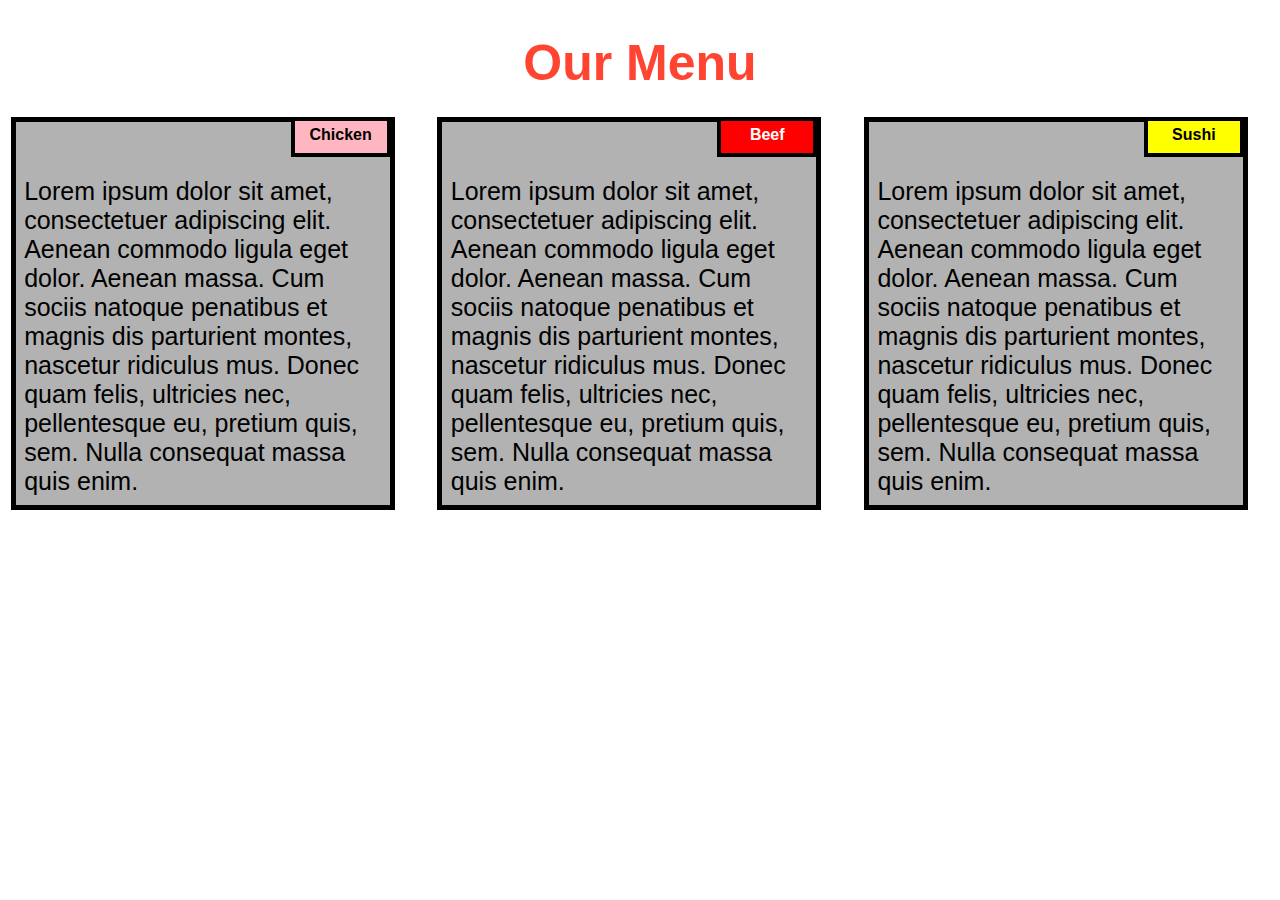
<file: Coursera_HTML_CSS_JS/module2/index.html>
<!DOCTYPE html>
<html>
<head>

<title>Responsive Layout</title>
<meta name="viewport" content="width=device-width, initial-scale=1">
<link rel="stylesheet" type="text/css" href="style.css">

</head>
<body>
<h1>Our Menu</h1>



  <div class="col-lg-4 col-md-6 col-sm-12">
  	<div class="box">
  		<p class="content-name name1">Chicken</p>
  		<p class="content">Lorem ipsum dolor sit amet, consectetuer adipiscing elit. Aenean commodo ligula eget dolor. Aenean massa. Cum sociis natoque penatibus et magnis dis parturient montes, nascetur ridiculus mus. Donec quam felis, ultricies nec, pellentesque eu, pretium quis, sem. Nulla consequat massa quis enim.</p>
  	</div>
  </div>

  <div class="col-lg-4 col-md-6 col-sm-12">
  	<div class="box">
   		<p class="content-name name2">Beef</p>
   		<p class="content">Lorem ipsum dolor sit amet, consectetuer adipiscing elit. Aenean commodo ligula eget dolor. Aenean massa. Cum sociis natoque penatibus et magnis dis parturient montes, nascetur ridiculus mus. Donec quam felis, ultricies nec, pellentesque eu, pretium quis, sem. Nulla consequat massa quis enim.</p>
  	</div>
  </div>

  <div class="col-lg-4 col-md-12 col-sm-12">
  	<div class="box">
  		<p class="content-name name3">Sushi</p>
  		<p class="content">Lorem ipsum dolor sit amet, consectetuer adipiscing elit. Aenean commodo ligula eget dolor. Aenean massa. Cum sociis natoque penatibus et magnis dis parturient montes, nascetur ridiculus mus. Donec quam felis, ultricies nec, pellentesque eu, pretium quis, sem. Nulla consequat massa quis enim.</p>
  	</div>	
  </div>

</body>
</html>
</file>
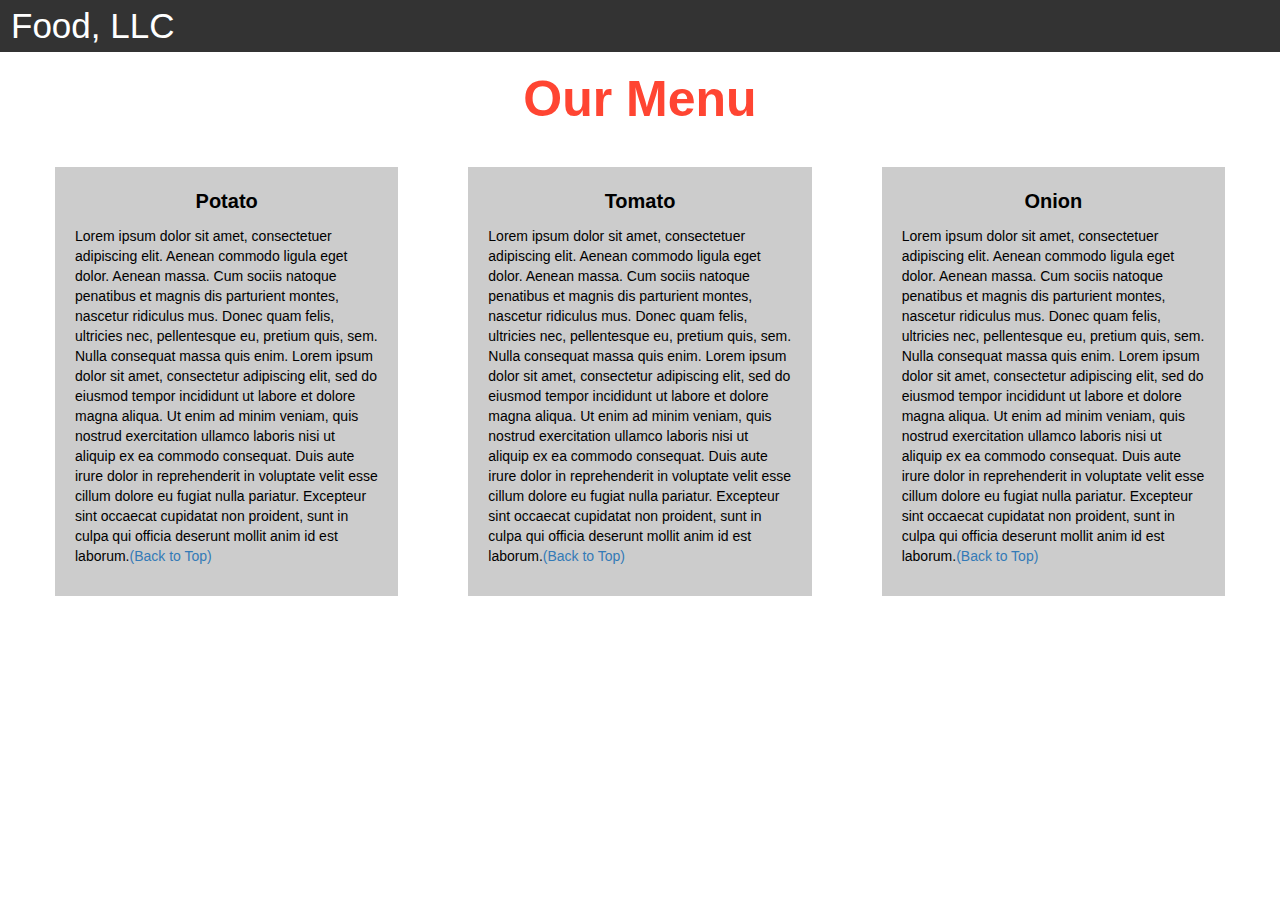
<file: Coursera_HTML_CSS_JS/module3/index.html>
<!DOCTYPE html>
<html>
<head>

<title>Module 3</title>

  <meta name="viewport" content="width=device-width, initial-scale=1">
  <link rel="stylesheet" href="https://maxcdn.bootstrapcdn.com/bootstrap/3.3.7/css/bootstrap.min.css">
  <script src="https://ajax.googleapis.com/ajax/libs/jquery/3.3.1/jquery.min.js"></script>
  <script src="https://maxcdn.bootstrapcdn.com/bootstrap/3.3.7/js/bootstrap.min.js"></script>

</head>

<meta name="viewport" content="width=device-width, initial-scale=1">
<link rel="stylesheet" type="text/css" href="style.css">



<body>


<nav class="navbar" id="top">
  <div class="container-fluid">

    <div class="navbar-header">
      <button type="button" class="navbar-toggle" data-toggle="collapse" data-target="#myNavbar">
        <span class="icon-bar"></span>
        <span class="icon-bar"></span>
        <span class="icon-bar"></span> 
      </button>
      <a class="navbar-brand" href="#">Food, LLC</a>
    </div>

    <div class="collapse" id="myNavbar">
      <ul class="nav navbar-nav visible-xs">
        <li><a class="menu-item" href="#">Chicken</a></li>
        <li><a class="menu-item" href="#">Beef</a></li> 
        <li><a class="menu-item" href="#">Sushi</a></li> 
      </ul>
    </div>

  </div>
</nav>

<h1 class="main-title">Our Menu</h1>



<div class="row">

  <div class="col-lg-4 col-md-6 col-sm-12">
    <div class="content-box">
      <p class="item-name">Potato</p>
      <p>Lorem ipsum dolor sit amet, consectetuer adipiscing elit. Aenean commodo ligula eget dolor. Aenean massa. Cum sociis natoque penatibus et magnis dis parturient montes, nascetur ridiculus mus. Donec quam felis, ultricies nec, pellentesque eu, pretium quis, sem. Nulla consequat massa quis enim. Lorem ipsum dolor sit amet, consectetur adipiscing elit, sed do eiusmod tempor incididunt ut labore et dolore magna aliqua. Ut enim ad minim veniam, quis nostrud exercitation ullamco laboris nisi ut aliquip ex ea commodo consequat. Duis aute irure dolor in reprehenderit in voluptate velit esse cillum dolore eu fugiat nulla pariatur. Excepteur sint occaecat cupidatat non proident, sunt in culpa qui officia deserunt mollit anim id est laborum.<a href="#top">(Back to Top)</a></p>
    </div>
  </div>

  <div class="col-lg-4 col-md-6 col-sm-12">
    <div class="content-box">
      <p class="item-name">Tomato</p>
      <p>Lorem ipsum dolor sit amet, consectetuer adipiscing elit. Aenean commodo ligula eget dolor. Aenean massa. Cum sociis natoque penatibus et magnis dis parturient montes, nascetur ridiculus mus. Donec quam felis, ultricies nec, pellentesque eu, pretium quis, sem. Nulla consequat massa quis enim. Lorem ipsum dolor sit amet, consectetur adipiscing elit, sed do eiusmod tempor incididunt ut labore et dolore magna aliqua. Ut enim ad minim veniam, quis nostrud exercitation ullamco laboris nisi ut aliquip ex ea commodo consequat. Duis aute irure dolor in reprehenderit in voluptate velit esse cillum dolore eu fugiat nulla pariatur. Excepteur sint occaecat cupidatat non proident, sunt in culpa qui officia deserunt mollit anim id est laborum.<a href="#top">(Back to Top)</a></p>
    </div>
  </div>


  <div class="col-lg-4 col-md-12 col-sm-12">
    <div class="content-box">
      <p class="item-name">Onion</p>
      <p>Lorem ipsum dolor sit amet, consectetuer adipiscing elit. Aenean commodo ligula eget dolor. Aenean massa. Cum sociis natoque penatibus et magnis dis parturient montes, nascetur ridiculus mus. Donec quam felis, ultricies nec, pellentesque eu, pretium quis, sem. Nulla consequat massa quis enim. Lorem ipsum dolor sit amet, consectetur adipiscing elit, sed do eiusmod tempor incididunt ut labore et dolore magna aliqua. Ut enim ad minim veniam, quis nostrud exercitation ullamco laboris nisi ut aliquip ex ea commodo consequat. Duis aute irure dolor in reprehenderit in voluptate velit esse cillum dolore eu fugiat nulla pariatur. Excepteur sint occaecat cupidatat non proident, sunt in culpa qui officia deserunt mollit anim id est laborum.<a href="#top">(Back to Top)</a></p>
    </div>
  </div>

</div>


</body>
</html>
</file>
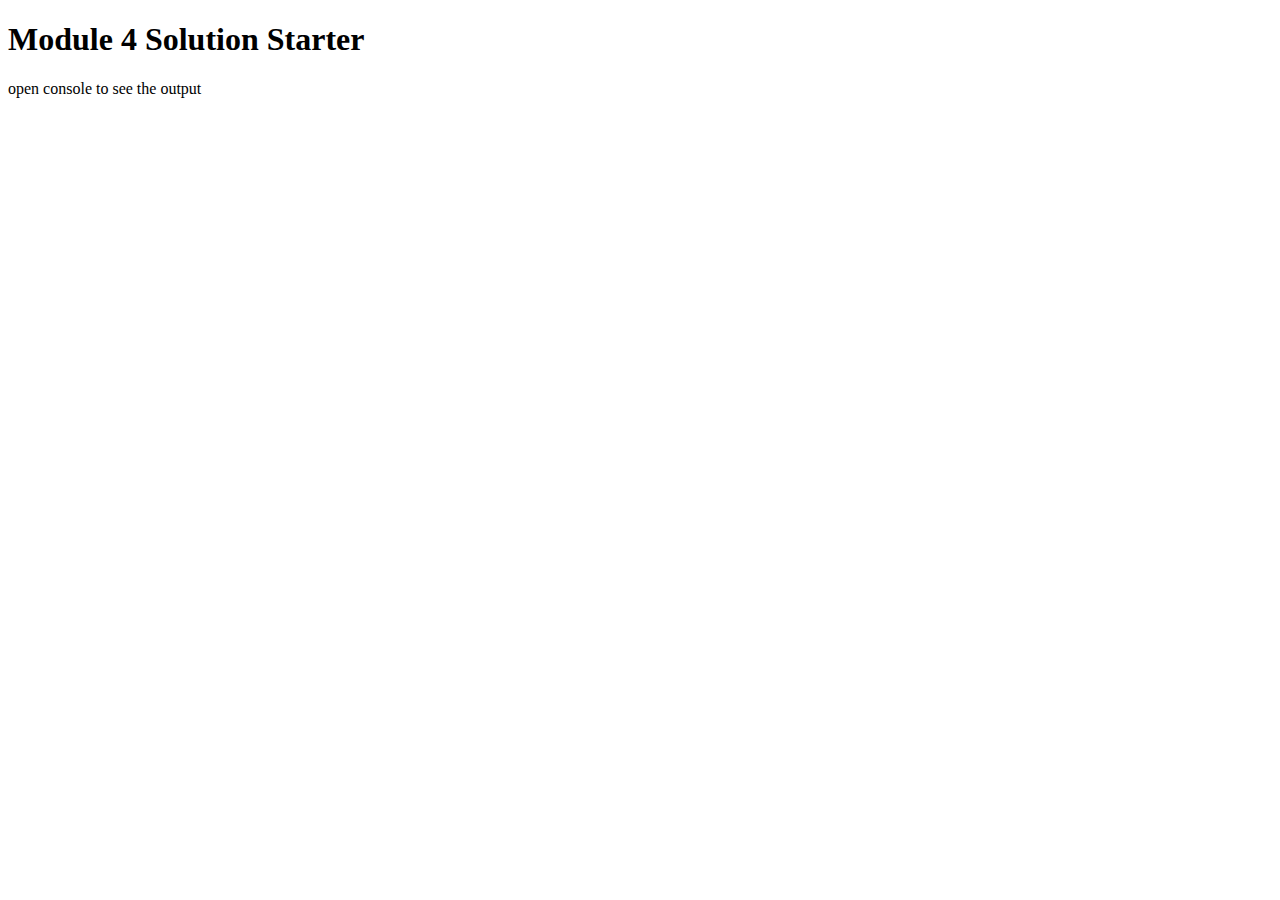
<file: Coursera_HTML_CSS_JS/module4/index.html>
<!DOCTYPE html>
<html>
<head>
  <meta charset="utf-8">
  <title>Module 4 Solution Starter</title>
  <script src="speakHello.js"></script>
  <script src="speakGoodBye.js"></script>
  <script src="script.js"></script>
</head>
<body>
  <h1>Module 4 Solution Starter</h1>
  <p>open console to see the output</p>
</body>
</html>
</file>
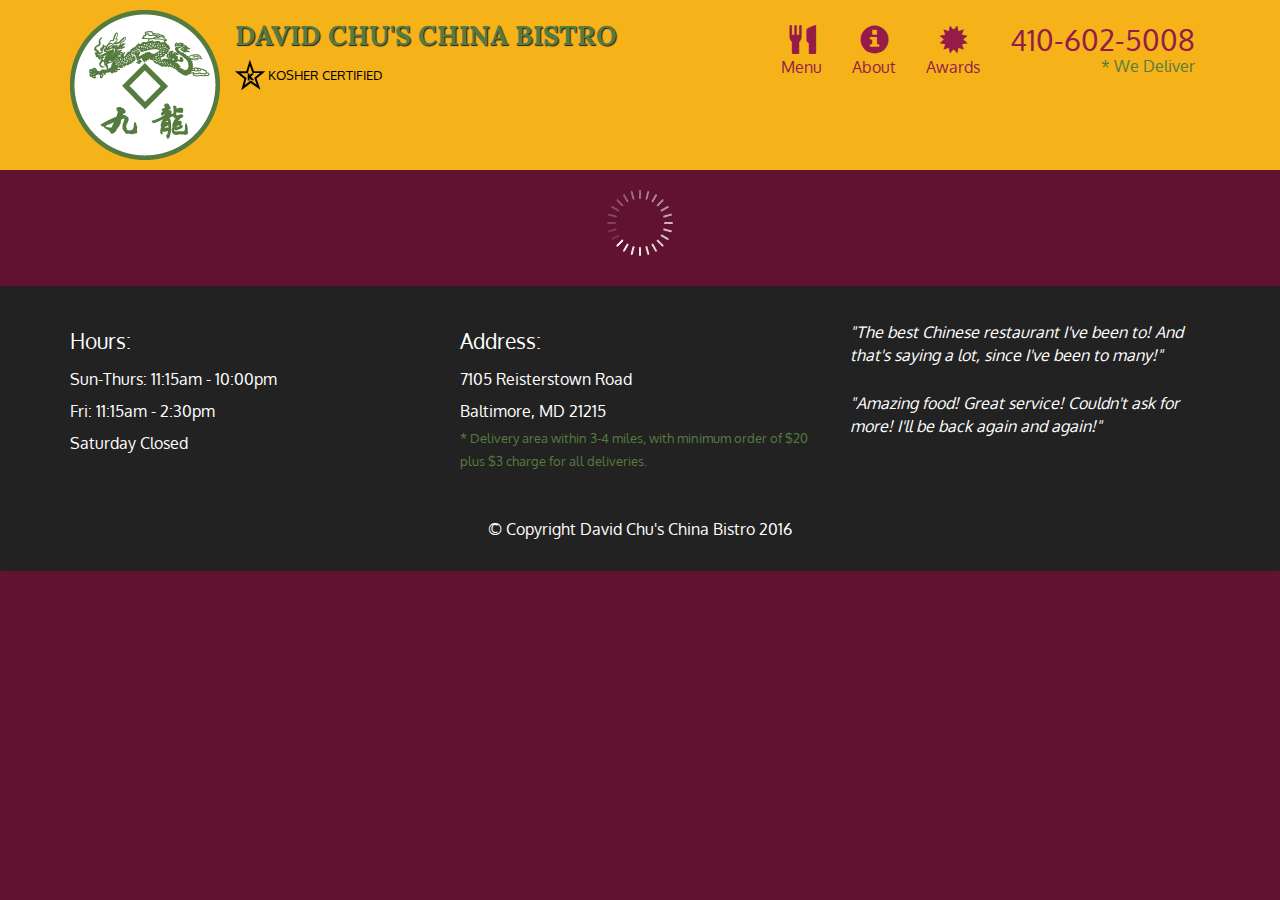
<file: Coursera_HTML_CSS_JS/module5/index.html>
<!doctype html>
<html lang="en">
  <head>
    <meta charset="utf-8">
    <meta http-equiv="X-UA-Compatible" content="IE=edge">
    <meta name="viewport" content="width=device-width, initial-scale=1">
    <title>David Chu's China Bistro</title>
    <link rel="stylesheet" href="css/bootstrap.min.css">
    <link rel="stylesheet" href="css/styles.css">
    <link href='https://fonts.googleapis.com/css?family=Oxygen:400,300,700' rel='stylesheet' type='text/css'>
    <link href='https://fonts.googleapis.com/css?family=Lora' rel='stylesheet' type='text/css'>
  </head>
<body>
  <header>
    <nav id="header-nav" class="navbar navbar-default">
      <div class="container">
        <div class="navbar-header">
          <a href="index.html" class="pull-left visible-md visible-lg">
            <div id="logo-img" alt="Logo image"></div>
          </a>

          <div class="navbar-brand">
            <a href="index.html"><h1>David Chu's China Bistro</h1></a>
            <p>
              <img src="images/star-k-logo.png" alt="Kosher certification">
              <span>Kosher Certified</span>
            </p>
          </div>

          <button id="navbarToggle" type="button" class="navbar-toggle collapsed" data-toggle="collapse" data-target="#collapsable-nav" aria-expanded="false">
            <span class="sr-only">Toggle navigation</span>
            <span class="icon-bar"></span>
            <span class="icon-bar"></span>
            <span class="icon-bar"></span>
          </button>
        </div>
        
        <div id="collapsable-nav" class="collapse navbar-collapse">
           <ul id="nav-list" class="nav navbar-nav navbar-right">
            <li id="navHomeButton" class="visible-xs active">
              <a href="index.html">
                <span class="glyphicon glyphicon-home"></span> Home</a>
            </li>
            <li id="navMenuButton">
              <a href="#" onclick="$dc.loadMenuCategories();">
                <span class="glyphicon glyphicon-cutlery"></span><br class="hidden-xs"> Menu</a>
            </li>
            <li>
              <a href="#">
                <span class="glyphicon glyphicon-info-sign"></span><br class="hidden-xs"> About</a>
            </li>
            <li>
              <a href="#">
                <span class="glyphicon glyphicon-certificate"></span><br class="hidden-xs"> Awards</a>
            </li>
            <li id="phone" class="hidden-xs">
              <a href="tel:410-602-5008">
                <span>410-602-5008</span></a><div>* We Deliver</div>
            </li>
          </ul><!-- #nav-list -->
        </div><!-- .collapse .navbar-collapse -->
      </div><!-- .container -->
    </nav><!-- #header-nav -->
  </header>

  <div id="call-btn" class="visible-xs">
    <a class="btn" href="tel:410-602-5008">
    <span class="glyphicon glyphicon-earphone"></span>
    410-602-5008
    </a>
  </div>
  <div id="xs-deliver" class="text-center visible-xs">* We Deliver</div>

  <div id="main-content" class="container"></div>

  <footer class="panel-footer">
    <div class="container">
      <div class="row">
        <section id="hours" class="col-sm-4">
          <span>Hours:</span><br>
          Sun-Thurs: 11:15am - 10:00pm<br>
          Fri: 11:15am - 2:30pm<br>
          Saturday Closed
          <hr class="visible-xs">
        </section>
        <section id="address" class="col-sm-4">
          <span>Address:</span><br>
          7105 Reisterstown Road<br>
          Baltimore, MD 21215
          <p>* Delivery area within 3-4 miles, with minimum order of $20 plus $3 charge for all deliveries.</p>
          <hr class="visible-xs">
        </section>
        <section id="testimonials" class="col-sm-4">
          <p>"The best Chinese restaurant I've been to! And that's saying a lot, since I've been to many!"</p>
          <p>"Amazing food! Great service! Couldn't ask for more! I'll be back again and again!"</p>
        </section>
      </div>
      <div class="text-center">&copy; Copyright David Chu's China Bistro 2016</div>
    </div>
  </footer>

  <!-- jQuery (Bootstrap JS plugins depend on it) -->
  <script src="js/jquery-2.1.4.min.js"></script>
  <script src="js/bootstrap.min.js"></script>
  <script src="js/ajax-utils.js"></script>
  <script src="js/script.js"></script>
</body>
</html>
</file>
<file: Coursera_HTML_CSS_JS/module2/style.css>
* {
    box-sizing: border-box;
  }
  
  body{
      margin: 0;
      padding: 0;
    font-family: "Comic Sans MS", cursive, sans-serif;
  }
  
  .row{
    margin-top: 5%;
    margin-bottom: 5%;
  }
  
  h1 {
    margin-bottom: 15px;
    text-align: center;
    color: #ff4532;
    font-size: 50px;
  }
  
  
  .box{
    width: 100%;
    overflow: none;
  }
  
  
  .content-name{
    overflow: none;
    text-align: center;
    border: 4px solid black;
    width: 100px;
    height: 40px;
    padding: 5px;
    float: right;
    margin-right: 36px;
    margin-top: 0px;
    font-weight: bold;
    position: relative;
  }
  
  .content{
    border: 5px solid black;
    width: 90%;
    height: auto;
    margin: 2.5%;
    color: black;
    font-size: 25px;
    padding: 2%;
    padding-top: 55px;
    background-color: rgba(0,0,0,0.3);
  }
  
  .name1{
    background-color: #FFB6C1;
  }
  
  .name2{
    color: white;
    background-color: #FF0000;
  }
  .name3{
    background-color: #FFFF00;
  }
  
  
  /********** Large devices only **********/
  @media (min-width: 992px) {
    .col-lg-4 {
        float: left;
      width: 33.33%;
    }
  }
  /********** Medium devices only **********/
  @media (min-width: 768px) and (max-width: 991px) {
    .col-md-6,.col-md-12 {
      float: left;
    }
    .col-md-6 {
      width: 50%;
    }
    .col-md-12 {
      margin-left: -10px;
      width: 100%;
    }
    .name3{
      margin-right: 65px;
      width: 100px;
    }
  }
  
  @media (min-width: 0px) and (max-width: 767px) {
    .col-sm-12 {
        float: left;
      width: 100%;
    }
    .content-name{
      margin-right: 30px;
    }
  }
</file>
<file: Coursera_HTML_CSS_JS/module3/style.css>
.container-fluid{
	margin: 0;
	padding: 0;
}

.navbar{
	border-radius: 0px;
	background-color: rgba(0,0,0,0.8);
}

.navbar-brand{
  font-size: 35px;
  color: white;
  padding-left: 25px;
}

.navbar-brand:hover{
	color: white;
}

.nav{
	margin: 0;
	padding: 0;
}

.navbar-nav{
  font-size: 25px;
  text-align: center;
  margin: 0;
  padding: 0;
}

.navbar-toggle{
	border: 2px solid white;
	margin-right: 25px;
}

.icon-bar{
	background-color: white;
}


.main-title{
  margin-bottom: 15px;
  text-align: center;
  color: #ff4532;
  font-size: 50px;
  font-family: "Comic Sans MS", cursive, sans-serif;
  font-weight: bold;
}

li{
	box-sizing: border-box;
	width: 100%;
}

.menu-item{
	padding: 0;
	margin: 0;
	width: 100%;
	background-color: white;
	border-bottom: 1px solid black;
	color: black;
	display: block;
}

.menu-item:hover{
	background-color: rgba(0,0,0,0.9);
	color: rgba(0,0,0,0.4);
}



.row{
	margin: 20px;
}

.content-box{
	margin: 20px;
	width: auto;
	height: auto;
	color: black;
	background-color: rgba(0,0,0,0.2);
	font-family: "Comic Sans MS", cursive, sans-serif;
	padding: 20px;
}

.item-name{
	text-align: center;
	font-size: 20px;
	font-weight: bold;
}
</file>
<file: Coursera_HTML_CSS_JS/module5/css/styles.css>
body {
  font-size: 16px;
  color: #fff;
  background-color: #61122f;
  font-family: 'Oxygen', sans-serif;
}

/** HEADER **/
#header-nav {
  background-color: #f6b319;
  border-radius: 0;
  border: 0;
}

#logo-img {
  background: url('../images/restaurant-logo_large.png') no-repeat;
  width: 150px;
  height: 150px;
  margin: 10px 15px 10px 0;
}

.navbar-brand {
  padding-top: 25px;
}
.navbar-brand h1 { /* Restaurant name */
  font-family: 'Lora', serif;
  color: #557c3e;
  font-size: 1.5em;
  text-transform: uppercase;
  font-weight: bold;
  text-shadow: 1px 1px 1px #222;
  margin-top: 0;
  margin-bottom: 0;
  line-height: .75;
}
.navbar-brand a:hover, .navbar-brand a:focus {
  text-decoration: none;
}
.navbar-brand p { /* Kosher cert */
  color: #000;
  text-transform: uppercase;
  font-size: .7em;
  margin-top: 15px;
}
.navbar-brand p span { /* Star-K */
  vertical-align: middle;
}

#nav-list {
  margin-top: 10px;
}
#nav-list a {
  color: #951C49;
  text-align: center;
}
#nav-list a:hover {
  background: #E7E7E7;
}
#nav-list a span {
  font-size: 1.8em;
}

#phone {
  margin-top: 5px;
}
#phone a { /* Phone number */
  text-align: right;
  padding-bottom: 0;
}
#phone div { /* We Deliver */
  color: #557c3e;
  text-align: right;
  padding-right: 15px;
}

.navbar-header button.navbar-toggle, .navbar-header .icon-bar {
  border: 1px solid #61122f;
}
.navbar-header button.navbar-toggle {
  clear: both;
  margin-top: -30px;
}
/* END HEADER */

/* FOOTER */
.panel-footer {
  margin-top: 30px;
  padding-top: 35px;
  padding-bottom: 30px;
  background-color: #222;
  border-top: 0;
}
.panel-footer div.row {
  margin-bottom: 35px;
}
#hours, #address {
  line-height: 2;
}
#hours > span, #address > span {
  font-size: 1.3em;
}
#address p {
  color: #557c3e;
  font-size: .8em;
  line-height: 1.8;
}
#testimonials {
  font-style: italic;
}
#testimonials p:nth-child(2) {
  margin-top: 25px;
}
/* END FOOTER */



/* HOME PAGE */
.container .jumbotron {
  box-shadow: 0 0 50px #3F0C1F;
  border: 2px solid #3F0C1F;
}

#menu-tile, #specials-tile, #map-tile {
  height: 250px;
  width: 100%;
  margin-bottom: 15px;
  position: relative;
  border: 2px solid #3F0C1F;
  overflow: hidden;
}
#menu-tile:hover, #specials-tile:hover, #map-tile:hover {
  box-shadow: 0 1px 5px 1px #cccccc;
}
#menu-tile {
  background: url('../images/menu-tile.jpg') no-repeat;
  background-position: center;
}
#specials-tile {
  background: url('../images/specials-tile.jpg') no-repeat;
  background-position: center;
}
#menu-tile span, #specials-tile span, #map-tile span {
  position: absolute;
  bottom: 0;
  right: 0;
  width: 100%;
  text-align: center;
  font-size: 1.6em;
  text-transform: uppercase;
  background-color: #000;
  color: #fff;
  opacity: .8;
}
/* END HOME PAGE */

/* MENU CATEGORIES PAGE */
.category-tile { 
  position: relative;
  border: 2px solid #3F0C1F;
  overflow: hidden;
  width: 200px;
  height: 200px;
  margin: 0 auto 15px;
}
.category-tile span {
  position: absolute;
  bottom: 0;
  right: 0;
  width: 100%;
  text-align: center;
  font-size: 1.2em;
  text-transform: uppercase;
  background-color: #000;
  color: #fff;
  opacity: .8;
}
.category-tile:hover {
  box-shadow: 0 1px 5px 1px #cccccc;
}

#menu-categories-title + div {
  margin-bottom: 50px;
}
/* END MENU CATEGORIES PAGE */

/* SINGLE CATEGORY PAGE */
.menu-item-tile {
  margin-bottom: 25px;
}
.menu-item-tile hr {
  width: 80%;
}
.menu-item-tile .menu-item-price {
  font-size: 1.1em;
  text-align: right;
  margin-top: -15px;
  margin-right: -15px;
}
.menu-item-tile .menu-item-price span {
  font-size: .6em;
}
.menu-item-photo {
  position: relative;
  border: 2px solid #3F0C1F; 
  overflow: hidden;
  padding: 0;
  margin-right: -15px;
  margin-left: auto;
  margin-bottom: 20px;
  max-width: 250px;
}
.menu-item-photo div {
  position: absolute;
  bottom: 0;
  right: 0;
  width: 80px;
  background-color: #557c3e;
  text-align: center;
}
.menu-item-description {
  padding-right: 30px;
}
h3.menu-item-title {
  margin: 0 0 10px;
}
.menu-item-details {
  font-size: .9em;
  font-style: italic;
}
/* END SINGLE CATEGORY PAGE */


/********** Large devices only **********/
@media (min-width: 1200px) {
  .container .jumbotron {
    background: url('../images/jumbotron_1200.jpg') no-repeat;
    height: 675px;
  }
}

/********** Medium devices only **********/
@media (min-width: 992px) and (max-width: 1199px) {
  /* Header */
  #logo-img {
    background: url('../images/restaurant-logo_medium.png') no-repeat;
    width: 100px;
    height: 100px;
    margin: 5px 5px 5px 0;
  }
  /* End Header */

  /* Home Page */
  .container .jumbotron {
    background: url('../images/jumbotron_992.jpg') no-repeat;
    height: 558px;
  }
  /* End Home Page */
}

/********** Small devices only **********/
@media (min-width: 768px) and (max-width: 991px) {
  /* Home Page */
  .container .jumbotron {
    background: url('../images/jumbotron_768.jpg') no-repeat;
    height: 432px;
  }
  /* End Home Page */
}

/********** Extra small devices only **********/
@media (max-width: 767px) {
  /* Header */
  .navbar-brand {
    padding-top: 10px;
    height: 80px;
  }
  .navbar-brand h1 { /* Restaurant name */
    padding-top: 10px;
    font-size: 5vw; /* 1vw = 1% of viewport width */
  }
  .navbar-brand p { /* Kosher cert */
    font-size: .6em;
    margin-top: 12px;
  }
  .navbar-brand p img { /* Star-K */
    height: 20px;
  }

  #collapsable-nav a { /* Collapsed nav menu text */
    font-size: 1.2em;
  }
  #collapsable-nav a span { /* Collapsed nav menu glyph */
    font-size: 1em;
    margin-right: 5px;
  }

  #call-btn > a {
    font-size: 1.5em;
    display: block;
    margin: 0 20px;
    padding: 10px;
    border: 2px solid #fff;
    background-color: #f6b319;
    color: #951c49;
  }
  #xs-deliver {
    margin-top: 5px;
    font-size: .7em;
    letter-spacing: .1em;
    text-transform: uppercase;
  }
  /* End Header */

  /* Footer */
  .panel-footer section {
    margin-bottom: 30px;
    text-align: center;
  }
  .panel-footer section:nth-child(3) {
    margin-bottom: 0; /* margin already exists on the whole row */
  }
  .panel-footer section hr {
    width: 50%;
  }
  /* End Footer */

  /* Home Page */
  .container .jumbotron {
    margin-top: 30px;
    padding: 0;
  }
  #menu-tile, #specials-tile {
    width: 360px;
    margin: 0 auto 15px;
  }

  .menu-item-photo {
    margin-right: auto;
  }
  .menu-item-tile .menu-item-price {
    text-align: center;
  }
  .menu-item-description {
    text-align: center;;
  }
}


/********** Super extra small devices Only :-) (e.g., iPhone 4) **********/
@media (max-width: 479px) {
  /* Header */
  .navbar-brand h1 { /* Restaurant name */
    padding-top: 5px;
    font-size: 6vw;
  }
  /* End Header */
  
  /* Home page */
  #menu-tile, #specials-tile {
    width: 280px;
    margin: 0 auto 15px;
  }

  .col-xxs-12 {
    position: relative;
    min-height: 1px;
    padding-right: 15px;
    padding-left: 15px;
    float: left;
    width: 100%;
  }
}
</file>
